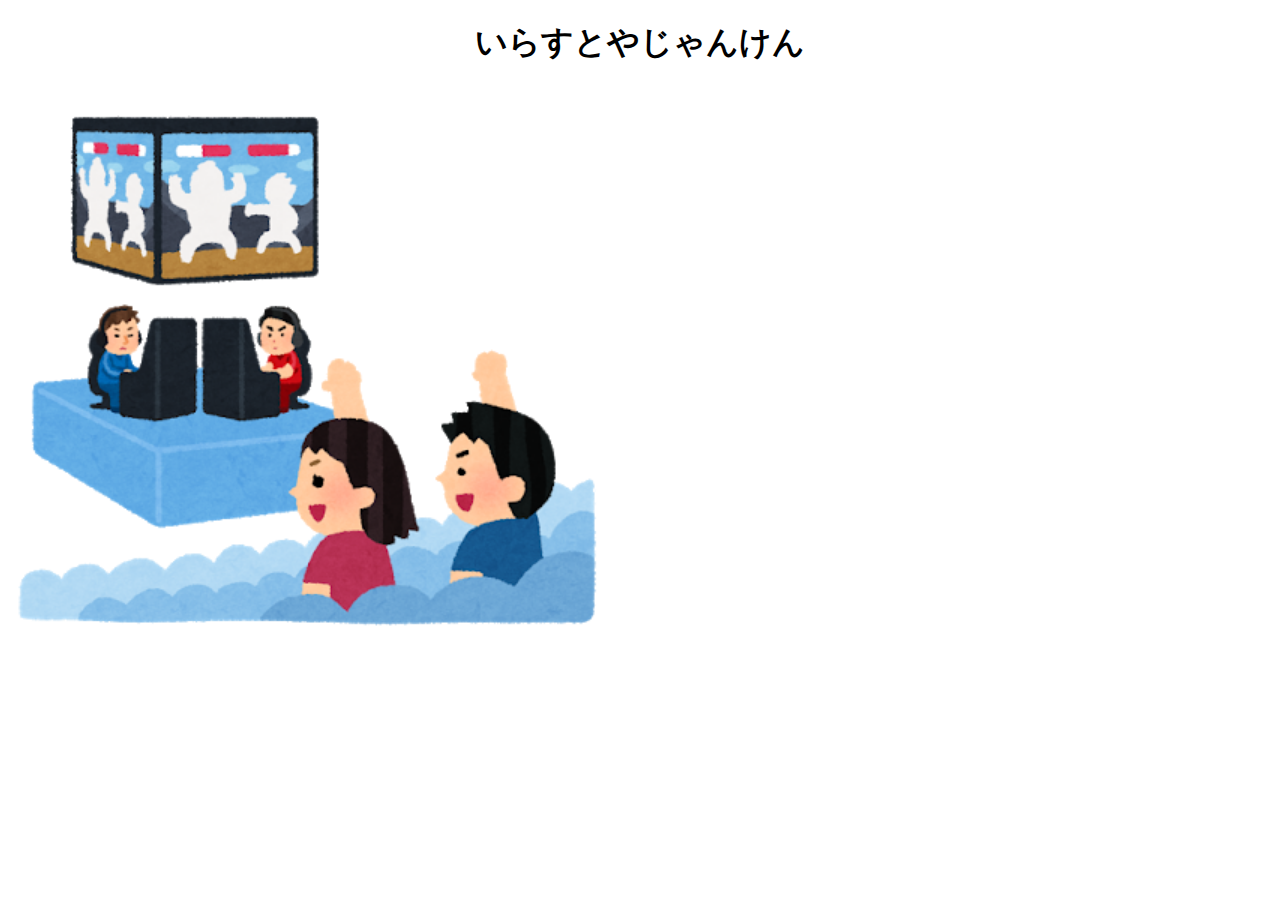
<file: index.html>
<!DOCTYPE html>
<html>
  <head>
    <meta charset="utf-8" />
    <meta name="viewport" content="width=device-width" />
    <script src="js/jquery-2.1.3.min.js"></script>
    <link rel="stylesheet" href="css/style.css" />
    <title>いらすとやじゃんけん</title>
  </head>
  <body>
    <header>
      <h1>いらすとやじゃんけん</h1>
    </header>

    <main>

      <img class="top" src="img/esports_game_taikai.png" alt="">

    </main>

    <footer></footer>
   


    </script>
  </body>
</html>
</file>
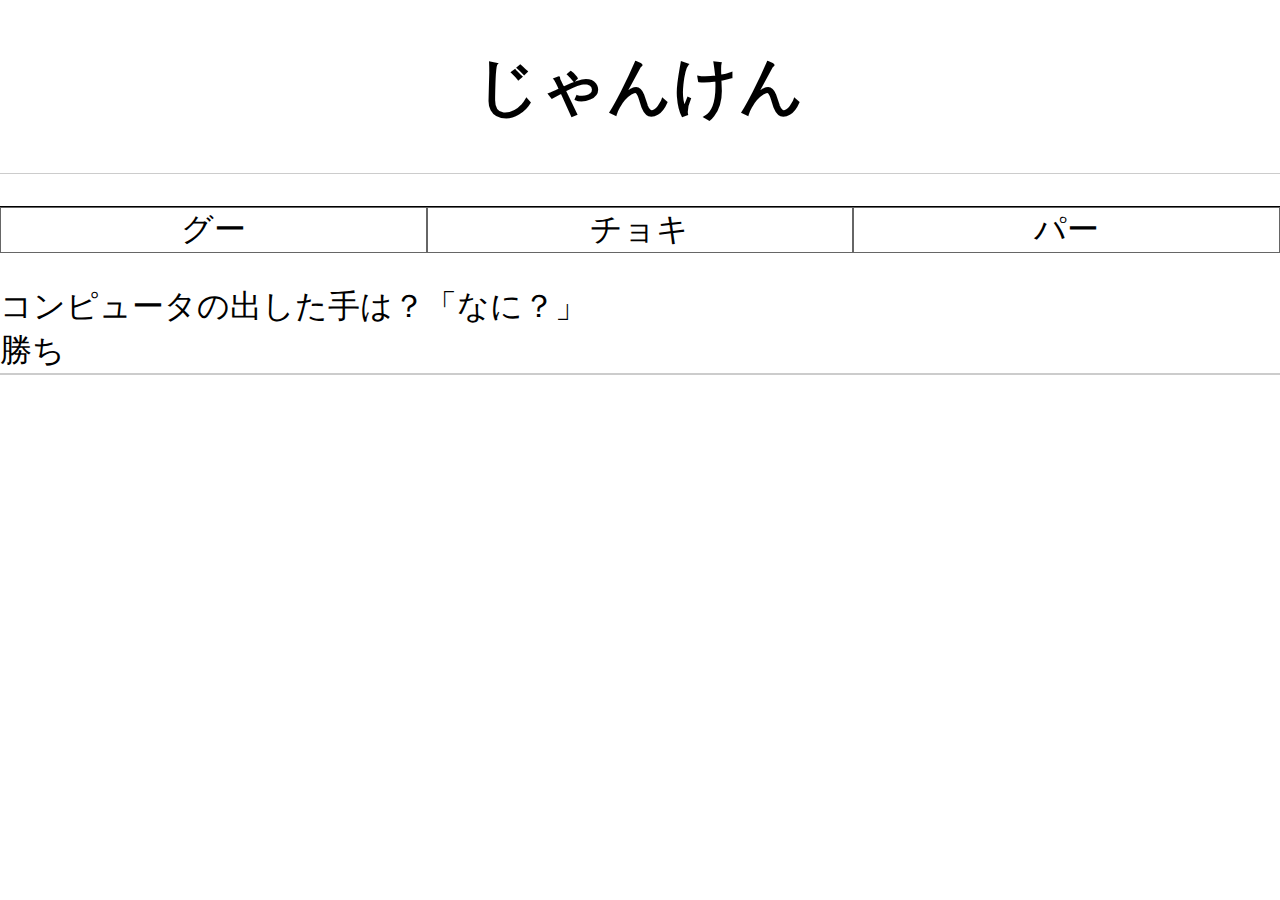
<file: janken_tpl.html>
<!DOCTYPE html>
<html>
  <head>
    <meta charset="utf-8" />
    <meta name="viewport" content="width=device-width" />
    <script src="js/jquery-2.1.3.min.js"></script>
    <link rel="stylesheet" href="css/sample.css" />
    <title>じゃんけん</title>
  </head>
  <body>
    <header>
      <h1>じゃんけん</h1>
    </header>

    <main>
      <ul>
        <li id="gu_btn">グー</li>
        <li id="cho_btn">チョキ</li>
        <li id="par_btn">パー</li>
      </ul>
      <div>コンピュータの出した手は？「<span id="pc_hands">なに？</span>」</div>
      <div id="judgement">勝ち</div>
    </main>

    <footer></footer>
    <script>
      // ボタンを押してmy_handに格納
      button("#gu_btn");
      button("#cho_btn");
      button("#par_btn");

      function button(hand_type) {
        $(hand_type).on("click", function () {
          const enemy_hand = janken();
          // 自分の手をmy_handに格納
          const my_hand = hand_select(hand_type);
          $("#pc_hands").text("コンピュータ：" + enemy_hand);
          janken_result(my_hand, enemy_hand);
        });
      }

      function janken() {
        const num = Math.ceil(Math.random() * 3);
        let hand = "";

        if (num == 1) {
          hand = "グー";
        } else if (num == 2) {
          hand = "チョキ";
        } else if (num == 3) {
          hand = "パー";
        }
        return hand;
      }

      function hand_select(hand_type) {
        let my_hand = "";
        if (hand_type == "#gu_btn") {
          my_hand = "グー";
        } else if (hand_type == "#cho_btn") {
          my_hand = "チョキ";
        } else if (hand_type == "#par_btn") {
          my_hand = "パー";
        }
        return my_hand;
      }

      function janken_result(my_hand, enemy_hand) {
        if (my_hand == "グー") {
          if (enemy_hand == "チョキ") {
            // alert("You Win!");
            $("#judgement").text("You win!");
          } else if (enemy_hand == "グー") {
            // alert("Draw!");
            $("#judgement").text("Draw");
          } else if (enemy_hand == "パー") {
            // alert("You lose...");
            $("#judgement").text("You lose...");
          }
        } else if (my_hand == "チョキ") {
          if (enemy_hand == "パー") {
            $("#judgement").text("You win!");
          } else if (enemy_hand == "チョキ") {
            $("#judgement").text("Draw");
          } else if (enemy_hand == "グー") {
            $("#judgement").text("You lose...");
          }
        } else if (my_hand == "パー") {
          if (enemy_hand == "グー") {
            $("#judgement").text("You win!");
          } else if (enemy_hand == "パー") {
            $("#judgement").text("Draw");
          } else if (enemy_hand == "チョキ") {
            $("#judgement").text("You lose...");
          }
        }
      }
    </script>
  </body>
</html>
</file>
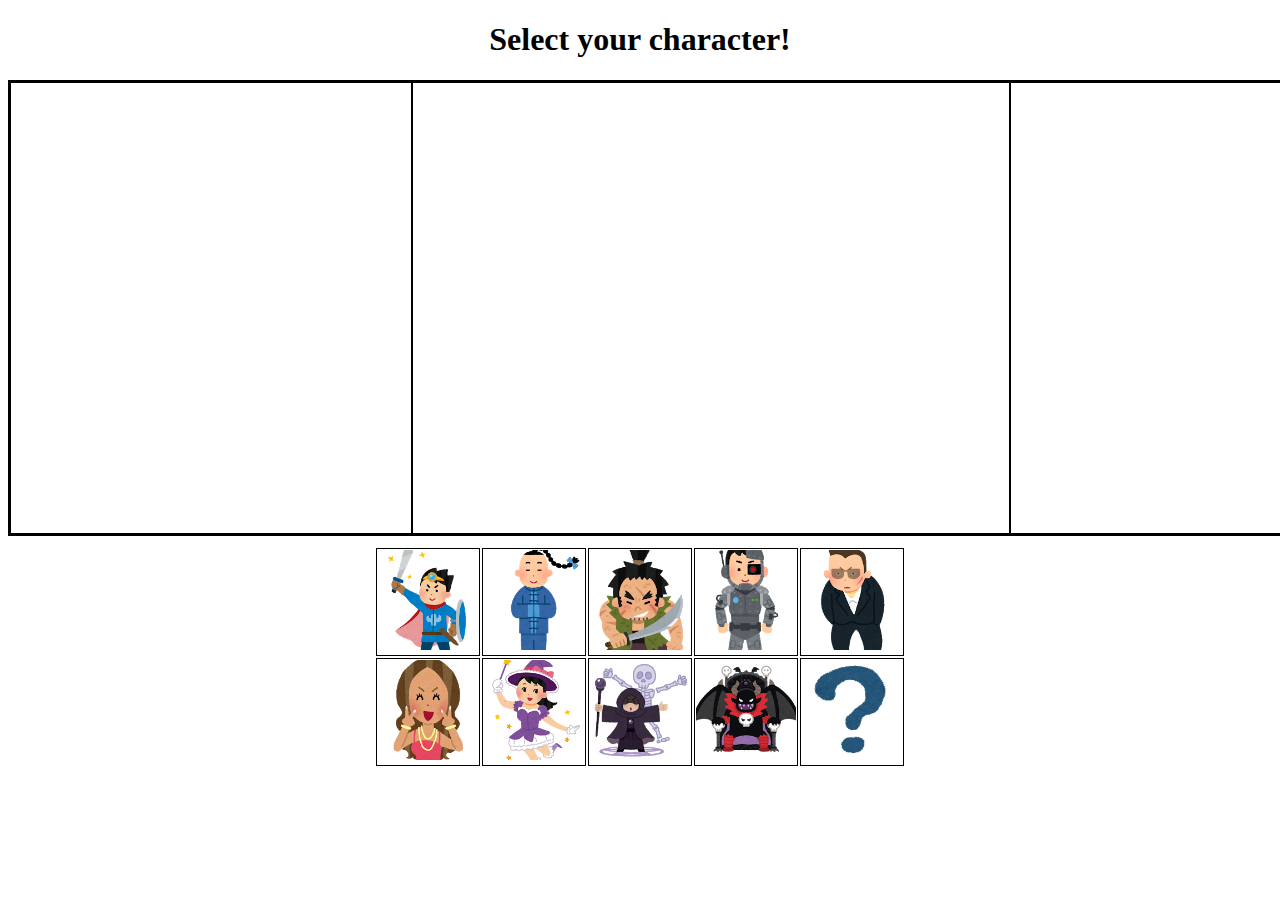
<file: main.html>
<!DOCTYPE html>
<html>
  <head>
    <meta charset="utf-8" />
    <meta name="viewport" content="width=device-width" />
    <script src="js/jquery-2.1.3.min.js"></script>
    <link rel="stylesheet" href="css/style.css" />
    <title>いらすとやじゃんけん</title>
  </head>
  <body>
    <header id="my_side">
      <h1>Select your character!</h1>
    </header>

    <main>
      <div class="main_screen">
        <div class="my_character"></div>
        <div class="battle_area">
          <div class="my_hands">
            <img
              id="gu_btn"
              class="janken_hands"
              src="img/janken_gu.png"
              alt=""
            />
            <img
              id="cho_btn"
              class="janken_hands"
              src="img/janken_choki.png"
              alt=""
            />
            <img
              id="par_btn"
              class="janken_hands"
              src="img/janken_pa.png"
              alt=""
            />
          </div>

          <div class="vs">
            <img src="img/text_versus_vs.png" alt="" />
          </div>

          <div class="enemy_hands">
            <img
              id="gu_btn_2"
              class="janken_hands"
              src="img/janken_gu.png"
              alt=""
            />
            <img
              id="cho_btn_2"
              class="janken_hands"
              src="img/janken_choki.png"
              alt=""
            />
            <img
              id="par_btn_2"
              class="janken_hands"
              src="img/janken_pa.png"
              alt=""
            />
          </div>
        </div>
        <div class="enemy_character"></div>
      </div>

      <div class="character_items">
        <table>
          <tr>
            <td>
              <img
                id="yuusha"
                class="character_image"
                src="img/yuusya_game.png"
                alt=""
              />
            </td>
            <td>
              <img
                id="china"
                class="character_image"
                src="img/china_benpatsu.png"
                alt=""
              />
            </td>
            <td>
              <img
                id="sanzoku"
                class="character_image"
                src="img/character_sanzoku.png"
                alt=""
              />
            </td>
            <td>
              <img
                id="robot"
                class="character_image"
                src="img/robot_cyborg.png"
                alt=""
              />
            </td>
            <td>
              <img
                id="yakuza"
                class="character_image"
                src="img/yakuza_kowai.png"
                alt=""
              />
            </td>
          </tr>
          <tr>
            <td>
              <img id="gal" class="character_image" src="img/gal.png" alt="" />
            </td>

            <td>
              <img
                id="majokko"
                class="character_image"
                src="img/majo_girl_majokko.png"
                alt=""
              />
            </td>
            <td>
              <img
                id="necromancer"
                class="character_image"
                src="img/mahoutsukai_necromancer.png"
                alt=""
              />
            </td>
            <td>
              <img
                id="maou"
                class="character_image"
                src="img/fantasy_maou_devil.png"
                alt=""
              />
            </td>
            <td>
              <img
                id="hatena"
                class="character_image"
                src="img/mark_question.png"
                alt=""
              />
            </td>
          </tr>
        </table>
      </div>
    </main>

    <footer></footer>
    <script src="js/janken.js"></script>
    <script src="js/character.js"></script>
  </body>
</html>
</file>
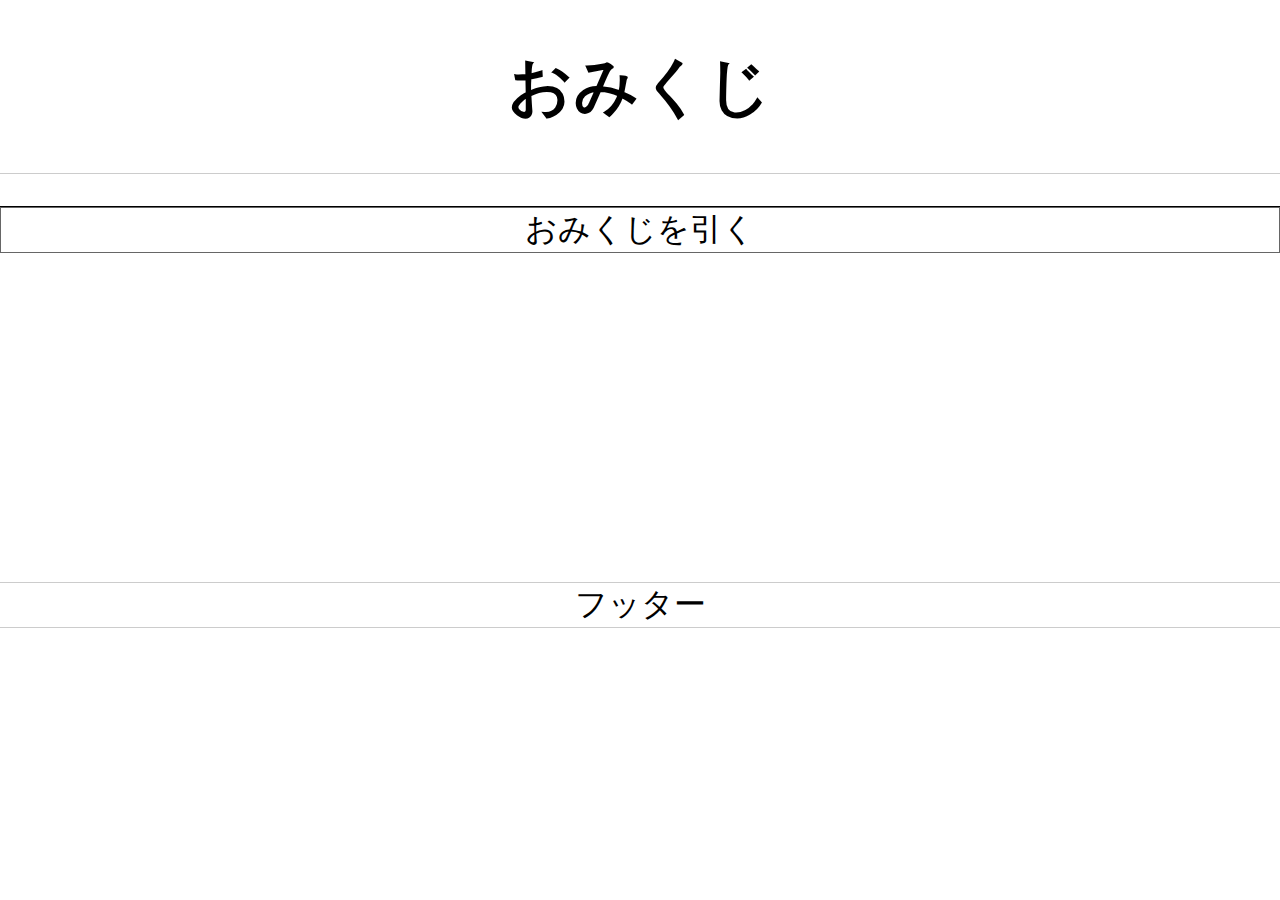
<file: omikuji_tpl.html>
<!DOCTYPE html>
<html>
  <head>
    <meta charset="utf-8" />
    <meta name="viewport" content="width=device-width" />
    <script src="js/jquery-2.1.3.min.js"></script>
    <link rel="stylesheet" href="css/sample.css" />
    <title>おみくじ</title>
  </head>
  <body>
    <header>
      <h1>おみくじ</h1>
    </header>

    <main>
      <ul>
        <li id="pull">おみくじを引く</li>
      </ul>
      <p id="echo"></p>
    </main>

    <footer>フッター</footer>
    <script>
      $("#pull").on("click", function () {
        const num = Math.ceil(Math.random() * 5);
        if (num == 1) {
          $("#echo").html("吉");
          $("#echo").html('<img src = "1.jpg">');
        }
        if (num == 2) {
          $("#echo").html("小吉");
        }
        if (num == 3) {
          $("#echo").html("中吉");
        }
        if (num == 4) {
          $("#echo").html("大吉");
        }
        if (num == 5) {
          $("#echo").html("凶");
        }
      });
    </script>
  </body>
</html>
</file>
<file: css/style.css>
h1 {
  text-align: center;
}

a {
  font-size: 32px;
  color: black;
  text-decoration: none;
}

p {
  /* font-size: 40px; */
  text-align: center;
}

.main_image {
  width: 400px;
  margin: 0 auto;
}

.main_container {
  display: flex;
  justify-content: center;
}

.top {
  width: 600px;
}

.button {
  display: flex;
  justify-content: center;
  margin: 100px auto;
  width: 300px;
  border: solid;
  padding: 0;
}

td {
  border: solid 1px;
  border-collapse: separate;
}

.main_screen {
  width: 1400px;
  height: 450px;
  border: solid;
  margin: 10px auto;
  display: flex;
  justify-content: space-between;
}

.vs {
  margin: auto 0;
}

.vs img {
  width: 190px;
}

.my_hands {
  margin: auto 0;
  width: 200px;
}

.enemy_hands {
  margin: auto 0;
  width: 200px;
}

.my_hands .janken_hands {
  width: 140px;
  padding: 0 30px;
  cursor: pointer;
}

.enemy_hands .janken_hands {
  width: 140px;
  padding: 0 30px;
}

.character_items {
  display: flex;
  justify-content: center;
}

.character_image {
  width: 100px;
  height: 100px;
  cursor: pointer;
}

.my_character {
  display: flex;
  width: 400px;
  height: 450px;
  border-right: solid 2px;
}

.battle_area {
  display: flex;
  justify-content: space-between;
  width: 600px;
  height: 450px;
}

.enemy_character {
  display: flex;
  width: 400px;
  height: 450px;
  border-left: solid 2px;
}
</file>
<file: css/sample.css>
body{
    margin:0;
    padding:0;
    text-align:left;
    font-size: 32px;
}
header{
    background-color: #fff;
    border-bottom: 1px solid #ccc;
    text-align: center;
}
main{
    border-bottom:1px solid #ccc;
}
footer{
    background-color: #fff;
    border-bottom:1px solid #ccc;
    text-align: center;
}
p{
    font-size:200%;
    text-align: center;
    border-bottom:1px solid #fff;
    height:200px;
}
ul{
    padding: 0;
    border-top: 1px solid #000000;
    display:table;  /* 定義 */
    table-layout: fixed;
    width:100%;
}
li{
    text-align: center;
    list-style-type:none;
    border: 1px solid #666;
    background-color: #FFF;
    display:table-cell;  /* 定義 */
    cursor: pointer;
}
li:hover{
    background: #0066CC;
    color:#fff;
}
</file>
